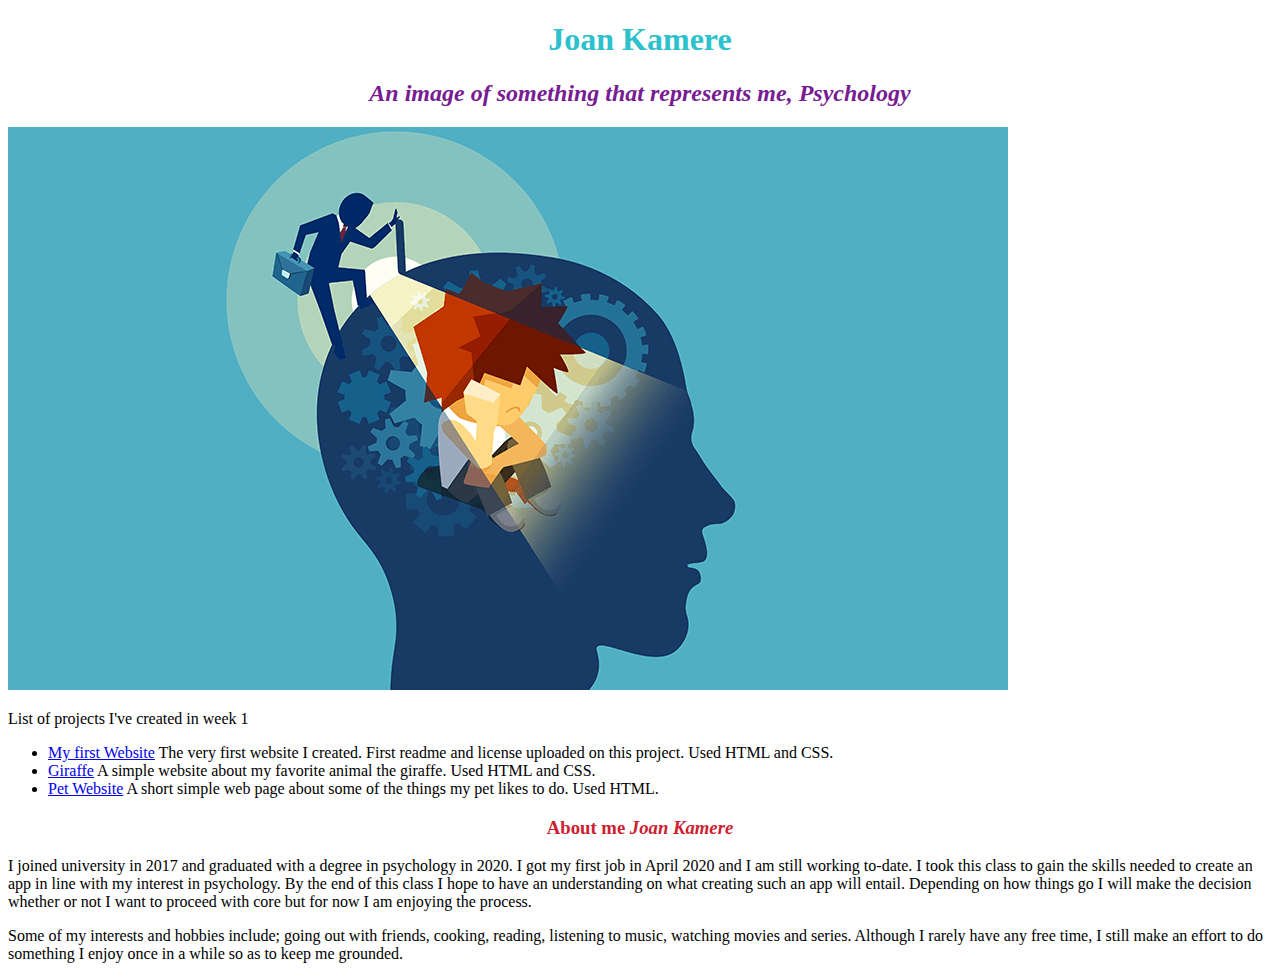
<file: index.html>
<!DOCTYPE html>
<html>

<head>
  <title>Joan's Independent Project</title>
  <link href="css/style.css" rel="stylesheet" type="text/css">
</head>

<body>
  <h1>Joan Kamere</h1>
  <h2>An image of something that represents me, <em>Psychology</em></h2>
  <img src="image/mee.png" alt="A photo that represents me">

  <p>List of projects I've created in week 1</p>
  <ul>
    <li><a href="https://github.com/joankamere/favorite-things">My first Website</a> The very first website I
      created. First readme and license uploaded on this project. Used HTML and CSS.</li>
    <li><a href="https://github.com/joankamere/my-favorite-animal">Giraffe</a> A simple website about my favorite
      animal the giraffe. Used HTML and CSS.</li>
    <li><a href="https://github.com/joankamere/pet-website">Pet Website</a> A short simple web page about some of
      the things my pet likes to do. Used HTML.</li>
  </ul>
  <h3>About me <em>Joan Kamere</em></h3>
  <p>I joined university in 2017 and graduated with a degree in psychology in 2020. I got my first job in April 2020 and
    I am still working to-date. I took this class to gain the skills needed to create an app in line with my interest in
    psychology. By the end of this class I hope to have an understanding on what creating such an app will entail.
    Depending on how things go I will make the decision whether or not I want to proceed with core but for now I am
    enjoying the process.</p>
  <p>Some of my interests and hobbies include; going out with friends, cooking, reading, listening to music, watching
    movies and series. Although I rarely have any free time, I still make an effort to do something I enjoy once in a
    while so as to keep me grounded.</p>

</body>

</html>
</file>
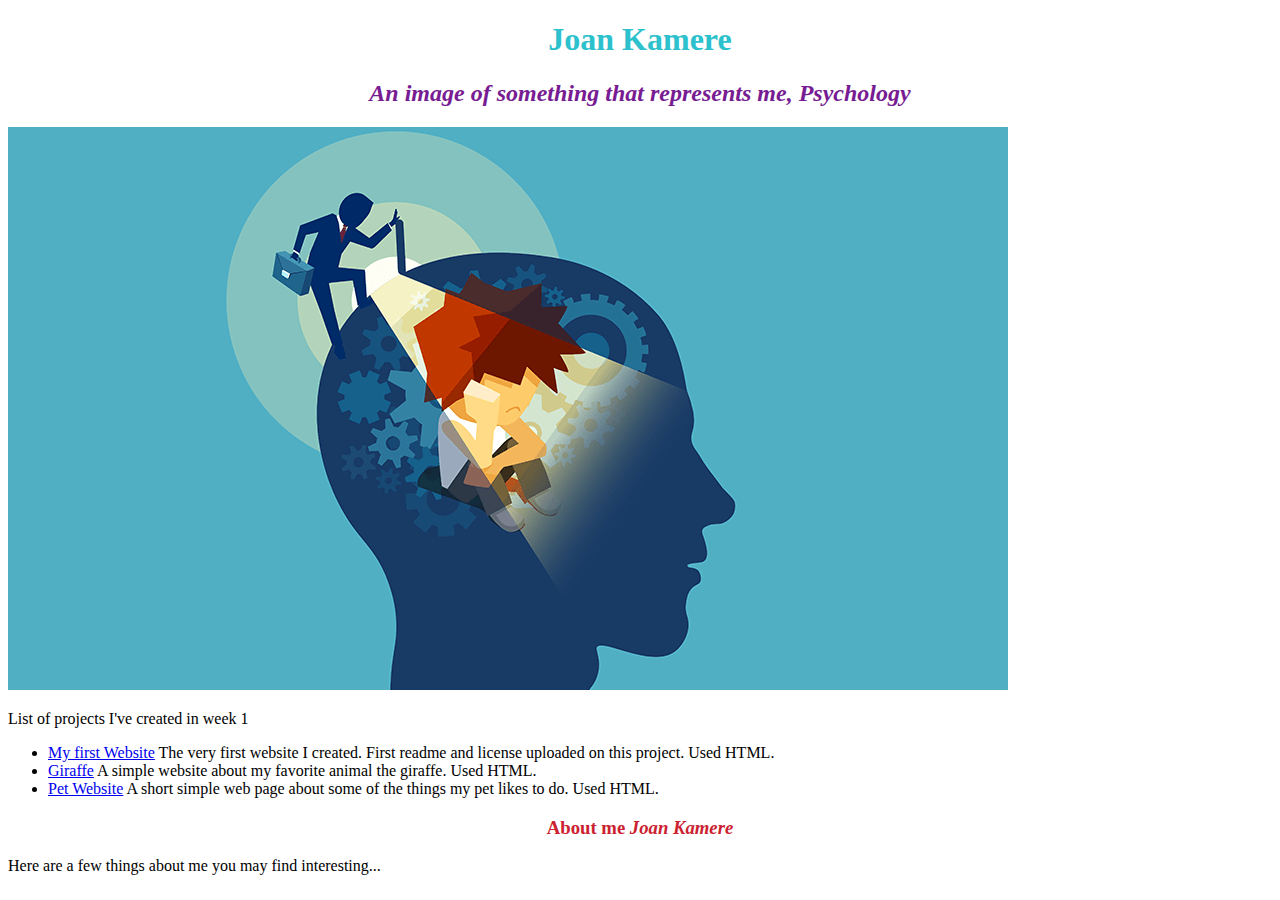
<file: project-one.html>
<!DOCTYPE html>
<html>

<head>
    <title>Joan's Independent Project</title>
    <link href="css/style.css" rel="stylesheet" type="text/css">
</head>

<body>
    <h1>Joan Kamere</h1>
    <h2>An image of something that represents me, <em>Psychology</em></h2>
    <img src="image/mee.png" alt="A photo that represents me">

    <p>List of projects I've created in week 1</p>
    <ul>
        <li><a href="https://github.com/joankamere/favorite-things">My first Website</a> The very first website I
            created. First readme and license uploaded on this project. Used HTML.</li>
        <li><a href="https://github.com/joankamere/my-favorite-animal">Giraffe</a> A simple website about my favorite
            animal the giraffe. Used HTML.</li>
        <li><a href="https://github.com/joankamere/pet-website">Pet Website</a> A short simple web page about some of
            the things my pet likes to do. Used HTML.</li>
    </ul>
    <h3>About me <em>Joan Kamere</em></h3>
    <p>Here are a few things about me you may find interesting...</p>

</body>

</html>
</file>
<file: css/style.css>
h1 {
    color: rgb(44, 193, 204);
    text-align: center;
  }
  h2 {
    color: rgb(119, 28, 146);
    font-style: italic;
    text-align: center;
  }
  h3 {
      color: rgb(204, 33, 48);
    text-align: center;
  }
</file>
